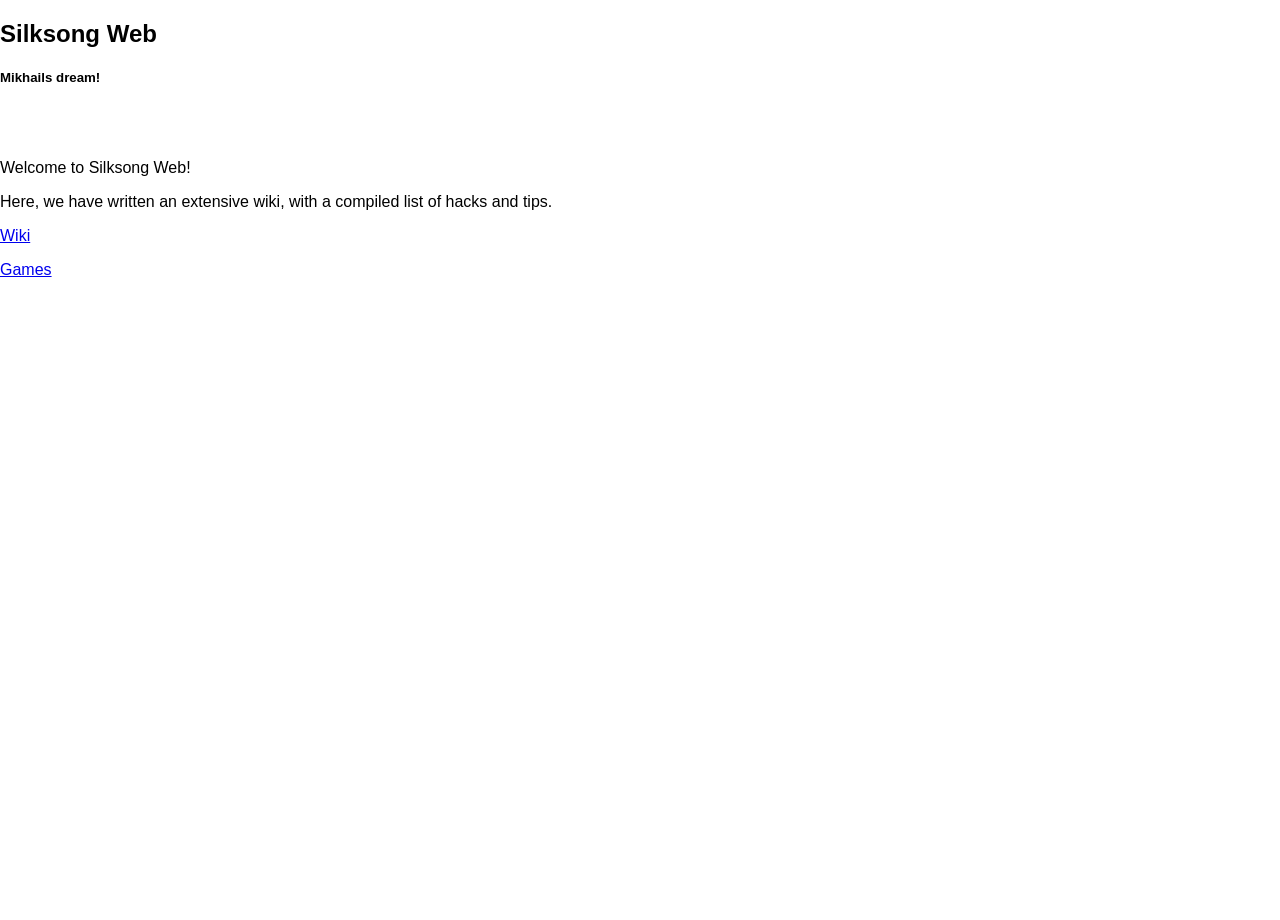
<file: index.html>
<!DOCTYPE html>
<html lang="en">
<head>
    <meta charset="UTF-8">
    <title>Silksong Web</title>
    <link rel="stylesheet" href="styles.css">
</head>
<body>
    <h2>Silksong Web</h2>
    <h5>Mikhails dream!</h5>
    <br>
    <br>
    <p>Welcome to Silksong Web!</p>
    <p>Here, we have written an extensive wiki, with a compiled list of hacks and tips.</p>
    <p><a href="wiki.html">Wiki</a></p>
    <p><a href="games.html">Games</a></p>
</body>
</html>
</file>
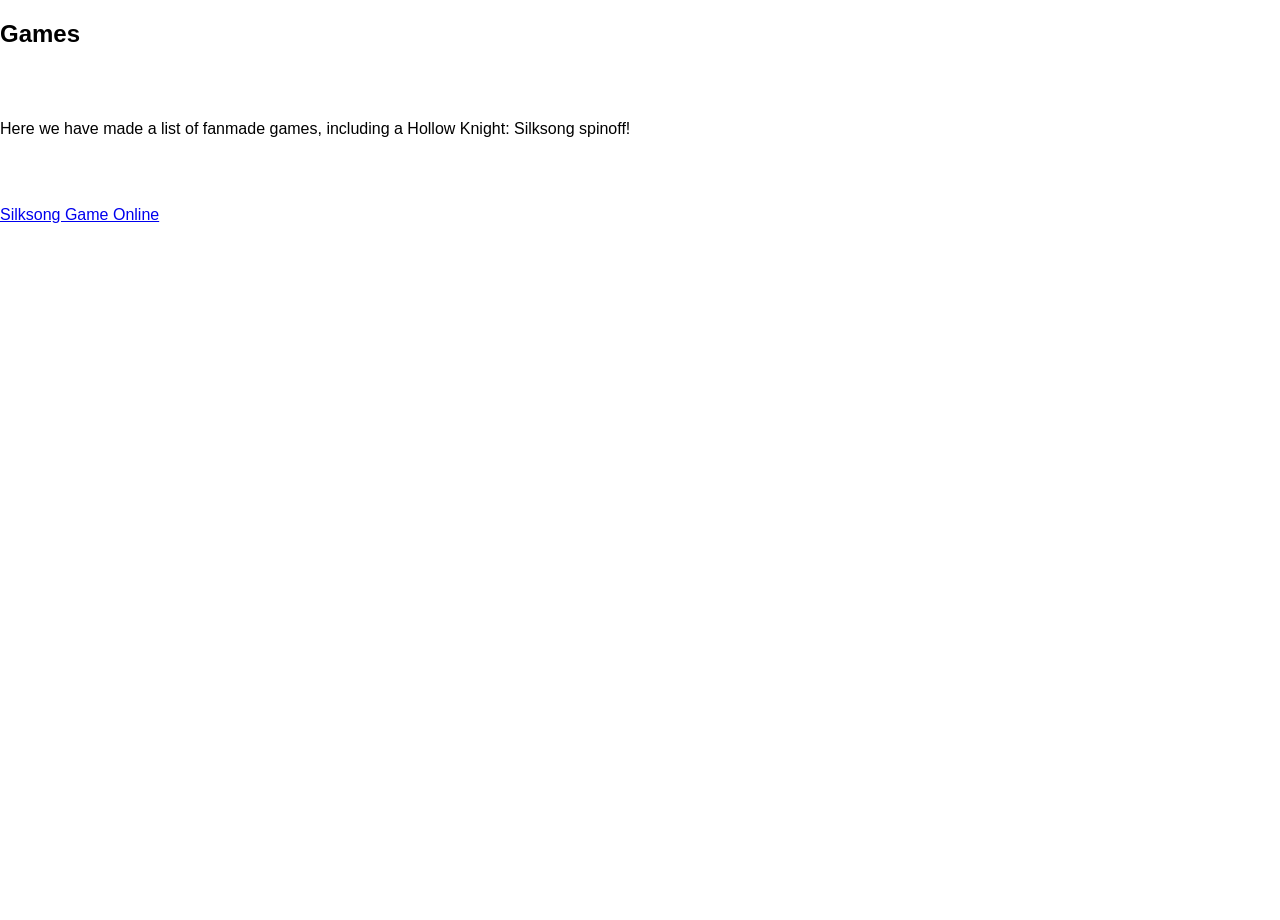
<file: games.html>
<!DOCTYPE html>
<html lang="en">
<head>
    <meta charset="UTF-8">
    <title>Games</title>
    <link rel="stylesheet" href="styles.css">
</head>
<body>
    <h2>Games</h2>
    <br>
    <br>
    <p>Here we have made a list of fanmade games, including a Hollow Knight: Silksong spinoff!</p>
    <br>
    <br>
    <p><a href="https://silksonggame.online">Silksong Game Online</a></p>
</body>
</html>
</file>
<file: styles.css>
html, body {
  margin: 0;
  padding: 0;
  height: 100%;
  font-family: Arial, Helvetica, sans-serif;
  background-color: var(--bg-color);
  color: var(--text-color);
}
</file>
